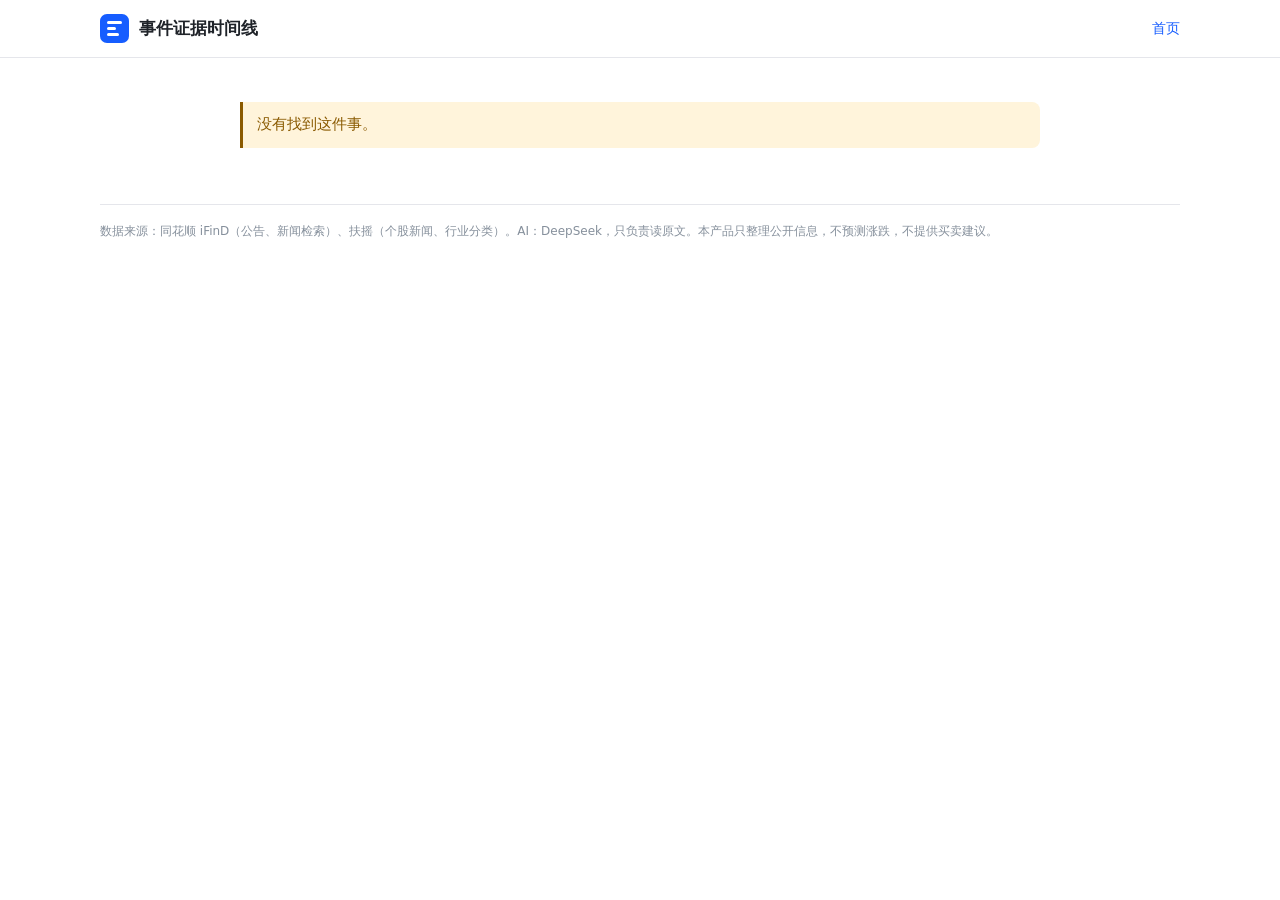
<file: static/event.html>
<!doctype html>
<html lang="zh-CN">
<head>
  <meta charset="utf-8">
  <meta name="viewport" content="width=device-width, initial-scale=1">
  <title>事件详情 · 事件证据时间线</title>
  <link rel="icon" href="data:,">
  <link rel="stylesheet" href="style.css?v=20">
  <script defer src="common.js?v=20"></script>
  <script defer src="event.js?v=20"></script>
</head>
<body>
  <header class="masthead compact"><div class="wrap">
    <div class="brand"><span class="brand-mark" aria-hidden="true"><i></i><i></i><i></i></span><span>事件证据时间线</span></div>
    <a class="back" href="index.html">首页</a>
  </div></header>
  <main class="wrap narrow"><div id="load-status" aria-live="polite">正在读取事件…</div>
    <div id="event-content" hidden>
      <section class="ev-top"><div id="overview"></div><div id="controls"></div><div id="refresh-status" aria-live="polite"></div></section>
      <section class="verdict-card" id="sec-result"><div id="result"></div></section>
      <section class="facts" id="keyfacts"></section>
      <section class="block" id="sec-conflicts" hidden><h2 id="conflicts-title">说法相反</h2><div id="conflicts"></div></section>
      <section class="block" id="sec-basis" hidden><h2>原文依据</h2><div id="basis"></div></section>
      <section class="block" id="sec-sources"><div class="block-head" id="sources-head"><h2>来源</h2><a id="all-sources" href="#sec-timeline"></a></div><div id="sources"></div></section>
      <section class="block" id="sec-timeline"><div class="block-head"><h2>时间线</h2><small class="muted">AI 摘要</small></div><div id="timeline"></div></section>
      <section class="block" id="sec-numbers" hidden><h2>数字变化</h2><div id="comparisons"></div></section>
      <section class="foot-line"><div id="relations"></div><p class="disclaimer">仅整理公开信息，不预测涨跌，不提供买卖建议</p></section>
    </div>
  </main>
  <footer class="wrap">数据来源：同花顺 iFinD（公告、新闻检索）、扶摇（个股新闻、行业分类）。AI：DeepSeek，只负责读原文。本产品只整理公开信息，不预测涨跌，不提供买卖建议。</footer>
</body>
</html>
</file>
<file: static/style.css>
:root {
  color-scheme: light;
  --blue: #165dff;
  --blue-deep: #0e42d2;
  --blue-wash: #f2f6ff;
  --blue-soft: #a9c1ff;
  --ink: #1f2329;
  --sub: #646a73;
  --faint: #86909c;
  --line: #e5e6eb;
  --control: #c9cdd4;
  --warning-ink: #8a5a00;
  --warning-line: #e8c77a;
  --warning-wash: #fff4db;
  --paper: #fff;
  --wash: #f7f8fa;
}
* { box-sizing: border-box; }
[hidden] { display: none !important; }
body {
  margin: 0; background: var(--paper); color: var(--ink);
  font: 15px/1.7 "PingFang SC", "Microsoft YaHei", system-ui, -apple-system, "Segoe UI", sans-serif;
  overflow-wrap: anywhere; font-variant-numeric: tabular-nums;
}
.wrap { width: min(1080px, calc(100% - 48px)); margin-inline: auto; }
.wrap.narrow { width: min(800px, calc(100% - 48px)); }
main.wrap { padding-block: 36px 48px; }
h1, h2, h3, h4 { margin: 0; color: var(--ink); text-wrap: balance; }
h1 { font-size: 32px; line-height: 1.35; font-weight: 700; }
h2 { font-size: 17px; font-weight: 700; margin-bottom: 10px; }
h3 { font-size: 16px; font-weight: 700; margin-block: 6px 4px; }
h4 { font-size: 14px; margin-top: 12px; color: var(--sub); }
p { margin: 8px 0; }
ul, ol { padding-inline-start: 1.5em; }
li + li { margin-top: 4px; }
small, .muted { color: var(--sub); font-size: 13px; }
small { display: block; }
a, .text-button { color: var(--blue); text-underline-offset: 3px; text-decoration: none; }
a:hover, .text-button:hover { color: var(--blue-deep); text-decoration: underline; }
:focus-visible { outline: 2px solid var(--blue); outline-offset: 2px; border-radius: 4px; }
details { margin-block: 8px; }
summary { color: var(--sub); font-size: 13px; cursor: pointer; width: fit-content; max-width: 100%; }
summary:hover { color: var(--blue); }
dl { margin: 10px 0; }
dt { font-weight: 700; margin-top: 8px; }
dd { margin: 0; color: var(--sub); }

/* 页头 */
.masthead { border-bottom: 1px solid var(--line); background: var(--paper); }
.masthead .wrap { display: flex; align-items: center; justify-content: space-between; gap: 12px; padding-block: 14px; }
.brand { display: flex; align-items: center; gap: 10px; color: var(--ink); font-weight: 700; font-size: 17px; }
.brand h1 { font-size: 17px; }
.brand-mark { display: grid; gap: 3px; padding: 7px; border-radius: 7px; background: var(--blue); flex: none; }
.brand-mark i { width: 15px; height: 3px; background: #fff; border-radius: 2px; }
.brand-mark i:nth-child(2) { width: 9px; }
.brand-mark i:last-child { width: 12px; }
.back { font-size: 14px; }

/* 按钮、表单、标签 */
fieldset { border: 0; padding: 0; margin: 0; min-width: 0; }
button { font: inherit; font-size: 14px; font-weight: 700; padding: 5px 16px; min-height: 36px; border: 1px solid var(--control); border-radius: 8px; background: var(--paper); color: var(--ink); cursor: pointer; }
button:hover { border-color: var(--blue); color: var(--blue); }
button.primary { color: #fff; border-color: var(--blue); background: var(--blue); }
button.primary:hover { color: #fff; background: var(--blue-deep); border-color: var(--blue-deep); }
button[aria-pressed=true] { background: var(--blue-wash); border-color: var(--blue); color: var(--blue-deep); }
button:disabled { opacity: .45; cursor: default; border-color: var(--control); color: var(--ink); }
.text-button { border: 0; background: transparent; min-height: 0; padding: 0 4px; font-weight: 400; }
input:not([type=checkbox]) { width: 100%; min-width: 0; height: 46px; font: inherit; padding: 8px 14px; color: var(--ink); border: 1px solid var(--control); border-radius: 8px; background: var(--paper); }
input:not([type=checkbox]):focus { outline: 0; border-color: var(--blue); box-shadow: 0 0 0 3px var(--blue-wash); }
input::placeholder { color: var(--faint); }
input[type=checkbox] { accent-color: var(--blue); width: 16px; height: 16px; margin: 0; flex: none; }
.check { display: flex; align-items: center; gap: 8px; width: fit-content; cursor: pointer; font-size: 14px; }
.inline, .actions, .tags, .entry-top, .ev-head, .hero-meta, .verdict-head, .src-line, .src-natures { display: flex; flex-wrap: wrap; align-items: center; gap: 6px 10px; }
.actions { margin: 10px 0; }
.tags:empty { display: none; }
.tag { display: inline-block; vertical-align: middle; max-width: 100%; padding: 0 8px; background: #f2f3f5; border: 1px solid transparent; color: #4e5969; border-radius: 4px; font-size: 12px; line-height: 1.75; font-weight: 600; white-space: nowrap; }
.tag.src { background: var(--paper); border-color: var(--control); color: var(--ink); }
.tag.basis, .tag.changed { background: var(--blue-wash); color: var(--blue-deep); }
.tag.status { background: var(--paper); border-color: var(--line); color: var(--sub); }
.tag.synthetic { background: var(--paper); border: 1px dashed var(--control); color: var(--sub); }
.tag.nature-opinion { background: var(--blue-wash); color: var(--blue-deep); }
.tag.nature-speculation { background: var(--paper); border: 1px dashed var(--faint); color: var(--ink); }
.tag.nature-rumor { background: var(--warning-wash); color: var(--warning-ink); }
.tag.state-confirmed { background: var(--blue); color: #fff; }
.tag.state-denied { background: var(--ink); color: #fff; }
.tag.state-mixed { background: var(--paper); border-color: var(--blue); color: var(--blue-deep); }
.tag.state-conflict { background: var(--warning-wash); border-color: var(--warning-line); color: var(--warning-ink); }
.tag.state-unverified { background: var(--paper); border: 1px dashed var(--faint); color: var(--ink); }
.tag.state-expired { background: #f2f3f5; color: var(--sub); }
.tag.state-insufficient { background: var(--warning-wash); color: var(--warning-ink); }
.tag.large { font-size: 18px; padding: 4px 14px; border-radius: 8px; line-height: 1.5; font-weight: 700; }
.tag.stock { padding: 4px 10px; font-size: 13px; font-weight: 500; }
.banner, .message, .empty { padding: 10px 14px; border-radius: 8px; }
.message, .empty { background: var(--wash); color: var(--ink); }
.banner.synthetic { background: var(--wash); color: var(--sub); border: 1px dashed var(--control); font-size: 13px; }
.message { margin-block: 8px; }
.message.error, .warning, .danger, .danger-text, .tag.warning, .tag.danger { background: var(--warning-wash); color: var(--warning-ink); }
.message.error { border-left: 3px solid var(--warning-ink); border-radius: 0 8px 8px 0; }
p.warning, small.warning, summary.warning, span.warning { padding: 3px 10px; border-radius: 6px; }
small.warning > span { display: block; }
.spinner { display: inline-block; margin-left: 8px; width: 14px; height: 14px; border: 2px solid var(--line); border-top-color: var(--blue); border-radius: 50%; animation: spin 1s linear infinite; }
@keyframes spin { to { transform: rotate(360deg); } }
.progress-list li span { margin-left: 7px; color: var(--sub); }

/* 首页 */
.home-hero { padding-block: 28px 4px; }
.intro { font-size: 30px; line-height: 1.3; font-weight: 700; margin: 0; }
.home-hero > .muted { font-size: 15px; margin: 6px 0 18px; }
.panel, .entry, .demo-list { background: var(--paper); border: 1px solid var(--line); border-radius: 12px; min-width: 0; }
.panel { padding: 20px 24px; }
.panel > :first-child { margin-top: 0; }
.panel > :last-child { margin-bottom: 0; }
details.panel > summary { font-size: 15px; font-weight: 700; color: var(--ink); }
/* 判断规则：短版在前，原文收进“完整规则” */
.rule-brief { list-style: none; padding: 0; margin-block: 10px 8px; display: grid; grid-template-columns: max-content minmax(0, 1fr); gap: 6px 16px; font-size: 14px; color: var(--ink); }
.rule-brief li { display: contents; }
.rule-brief strong { font-weight: 700; }
.rule-full > :not(summary) { font-size: 13px; color: var(--sub); }
.rule-full h3 { font-size: 13px; }
.query-panel { padding: 20px; background: var(--wash); border-color: var(--wash); }
.query-fields { display: grid; grid-template-columns: minmax(0, 1fr) minmax(0, 1.5fr) auto; gap: 12px; align-items: start; }
.query-fields label { display: block; font-size: 13px; color: var(--sub); margin-bottom: 4px; }
.submit { min-height: 46px; margin-top: 26px; padding-inline: 32px; font-size: 16px; }
.query-foot { display: flex; flex-wrap: wrap; justify-content: space-between; gap: 8px 20px; margin-top: 12px; }
#quota { margin: 0; }
#simulate-note { margin: 12px 0 0; }
#feedback:not(:empty) { margin-top: 14px; }
.options { display: grid; gap: 2px; margin-top: 5px; padding: 4px; border: 1px solid var(--line); border-radius: 8px; background: var(--paper); }
.options button { min-width: 0; text-align: left; border: 0; font-weight: 500; }
.options button:hover { background: var(--blue-wash); }
.home-section { margin-block: 32px; }
.home-section > h2 { margin-bottom: 4px; }
.home-section > p { margin: 0 0 10px; }
.home-section > h2 + div { margin-top: 12px; }
.event-grid, .source-grid { display: grid; grid-template-columns: repeat(3, minmax(0, 1fr)); gap: 14px; }
.entry { display: flex; flex-direction: column; align-items: flex-start; gap: 8px; color: var(--ink); padding: 18px; }
.entry:hover { border-color: var(--blue); color: var(--ink); text-decoration: none; }
.entry:hover h3 { color: var(--blue); }
.entry h3 { margin: 0; font-size: 17px; }
.entry p { margin: 0; color: var(--sub); font-size: 14px; }
.entry-top { justify-content: space-between; width: 100%; }
.entry-date { margin-top: auto; padding-top: 6px; font-size: 12px; color: var(--faint); }
.demo-list { overflow: hidden; }
.demo-row { display: grid; grid-template-columns: 220px 170px minmax(0, 1fr) auto; gap: 12px; align-items: center; padding: 11px 18px; color: var(--ink); }
.demo-row + .demo-row { border-top: 1px solid var(--line); }
.demo-row:hover { background: var(--wash); color: var(--ink); text-decoration: none; }
.demo-row:hover .demo-title { color: var(--blue); }
.demo-row > .tag { justify-self: start; margin: 0; white-space: normal; }
.demo-title { font-weight: 700; }
.demo-what { color: var(--sub); font-size: 13px; }
.demo-list > p, .demo-list > .message { margin: 12px 18px; }
.extras { margin-top: 44px; padding-top: 24px; border-top: 1px dashed var(--control); }
.extras > h2 { color: var(--sub); }
.extras .simulate { margin-top: 14px; }
.simulate small { margin: 2px 0 0 24px; }
.extras #synthetic-stocks { margin: 10px 0 0; }

/* 事件页：顶部 */
.ev-top { display: flex; flex-direction: column; gap: 8px; margin-bottom: 24px; }
.hero-meta { color: var(--sub); font-size: 13px; }
.hero-meta > * + *::before { content: "·"; margin-right: 10px; color: var(--control); }
.company-name { color: var(--sub); }
.source-details { margin: 6px 0 0; }
.source-details > summary { font-size: 13px; }
.source-grid { margin-block: 12px; }
.source { min-width: 0; padding: 10px 12px; background: var(--wash); border-radius: 8px; }
.source > * { margin: 2px 3px 2px 0; }
#controls:not(:empty) { margin-top: 6px; }
#controls > button { min-height: 30px; padding: 2px 12px; font-size: 13px; font-weight: 400; color: var(--sub); }
#refresh-status:not(:empty) { margin-top: 8px; }

/* 结论卡 */
.verdict-card { padding: 24px 28px; background: var(--blue-wash); border-radius: 14px; }
#result { display: flex; flex-direction: column; gap: 14px; }
#result > * { margin: 0; }
.stage-short { font-size: 18px; font-weight: 700; }
.result-sentence { font-size: 18px; line-height: 1.6; }
a.ref { font-size: 12px; margin-left: 2px; vertical-align: 2px; }
.steps { list-style: none; display: flex; padding: 4px 0 0; margin: 0; }
.steps > li { flex: 1 1 0; min-width: 0; margin: 0; display: grid; gap: 3px; align-content: start; }
.step-bar { display: block; height: 5px; background: var(--blue); margin-bottom: 3px; }
.steps > li:first-child .step-bar { border-radius: 3px 0 0 3px; }
.steps > li:last-child .step-bar { border-radius: 0 3px 3px 0; }
.steps strong { font-size: 14px; }
.steps small { font-size: 12px; }
.step-current .step-bar { background: #c9d8ff; }
.step-current strong, .step-current small { color: var(--blue); }
.step-todo .step-bar { background: #dfe3ea; }
.step-todo strong { color: var(--faint); font-weight: 400; }
.step-todo small { color: var(--faint); }
.rule-line { display: flex; flex-wrap: wrap; align-items: baseline; gap: 4px 10px; font-size: 12px; color: var(--sub); }
.rule-line small { font-size: 12px; }
.rule-line details { margin: 0; }
.rule-line summary { font-size: 12px; color: var(--blue); }
.rule-line details[open] { flex-basis: 100%; }

/* 三栏要点 */
.facts { display: grid; grid-template-columns: repeat(auto-fit, minmax(200px, 1fr)); gap: 24px; margin-top: 28px; }
.fact-col { display: grid; gap: 6px; align-content: start; }
.fact-col h3 { font-size: 13px; margin: 0; }
.fact-col h3.ok { color: var(--blue); }
.fact-col h3.open { color: var(--warning-ink); }
.fact-col h3.watch { color: var(--sub); }

/* 通用区块 */
.block { margin-top: 32px; }
.block-head { display: flex; justify-content: space-between; align-items: baseline; }
.block-head a { font-size: 13px; }
.cite { padding: 12px 16px; border-left: 3px solid var(--blue); background: var(--wash); margin-bottom: 10px; }
.cite.secondary { border-left-color: var(--control); }
.cite blockquote { margin: 0 0 4px; }
.cite small { font-size: 12px; }
blockquote { margin: 8px 0; white-space: pre-wrap; }

/* 来源 */
.src-bar { display: flex; height: 10px; border-radius: 5px; overflow: hidden; background: var(--line); margin-bottom: 10px; }
.src-bar i { display: block; height: 10px; background: var(--control); }
.src-bar i.tier-high { background: var(--blue); }
.src-bar i.tier-mid { background: var(--blue-soft); }
.src-bar i.tier-low { background: #d5d9e0; }
.src-line { font-size: 14px; gap: 6px 26px; }
.src-line small { display: inline; margin-left: 6px; }
.src-natures { margin-top: 8px; font-size: 13px; color: var(--sub); }

/* 时间线 */
.tl-day { display: grid; grid-template-columns: 64px minmax(0, 1fr); gap: 0 16px; padding: 10px 0; border-top: 1px solid var(--line); }
.tl-date { line-height: 1.4; padding-top: 3px; }
.tl-date strong { display: block; font-size: 15px; }
.tl-date small { font-size: 12px; color: var(--faint); }
.tl-body { min-width: 0; display: grid; gap: 4px; }
.tl-change { margin-bottom: 2px; }
.tl-item { margin: 0; scroll-margin-top: 16px; border-radius: 8px; }
.tl-item > summary { display: flex; flex-wrap: wrap; align-items: center; gap: 4px 8px; width: auto; padding: 4px 6px; margin-inline: -6px; border-radius: 6px; color: var(--ink); font-size: 15px; }
.tl-item > summary:hover { background: var(--wash); color: var(--ink); }
.tl-text { flex: 1 1 320px; min-width: 0; }
.tl-item.inactive > summary .tl-text { color: var(--faint); }
.tl-item[open] { background: var(--wash); padding: 4px 14px 14px; margin-block: 4px; }
.tl-item[open] > summary { margin-inline: -8px; }
.tl-item.flash > summary { animation: flash 1.6s ease-out; }
@keyframes flash { 0%, 45% { background: var(--blue-wash); } }
.tl-item > :not(summary) { font-size: 14px; }
.tl-item h3 { font-size: 15px; margin-block: 8px 2px; }
.tl-more { margin: 2px 0 0; }
.tl-more > summary { display: flex; flex-wrap: wrap; align-items: center; gap: 4px 8px; width: auto; color: var(--blue); font-size: 13px; padding: 2px 0; }
.ev-head { font-size: 13px; color: var(--sub); margin-top: 6px; }
.ev-head strong { color: var(--ink); }
.weight { display: inline-flex; align-items: center; gap: 3px; white-space: nowrap; }
.weight i { width: 7px; height: 7px; border-radius: 50%; background: var(--control); }
.weight span { margin-left: 3px; }
.weight.tier-high i, .weight.tier-mid i:nth-child(-n+2), .weight.tier-low i:first-child { background: var(--ink); }
.quotes { margin-top: 6px; }
.quotes blockquote, .side blockquote, .sub-card blockquote { margin: 6px 0; padding: 6px 12px; border-left: 3px solid var(--control); background: var(--paper); border-radius: 0 6px 6px 0; }
.original { white-space: pre-wrap; margin-top: 8px; padding: 12px; background: var(--paper); border-radius: 8px; font-size: 13px; }
.times { display: grid; grid-template-columns: repeat(4, minmax(0, 1fr)); gap: 1px; margin: 10px 0; background: var(--line); border: 1px solid var(--line); border-radius: 8px; overflow: hidden; }
.times > div { background: var(--paper); padding: 8px 10px; font-size: 13px; }
.times span, .times strong { display: block; }
.times strong { color: var(--sub); font-weight: 400; font-size: 12px; }
.copy-warnings > small { margin-block: 4px; }
#timeline > h3 { margin-top: 22px; font-size: 15px; }
.sub-card { padding-block: 10px; border-top: 1px solid var(--line); min-width: 0; font-size: 14px; }
.sub-card > * { margin-block: 3px; }
.table-scroll { overflow-x: auto; max-width: 100%; margin-block: 8px; }
table { border-collapse: collapse; min-width: 100%; font-size: 13px; }
th, td { padding: 7px 10px; text-align: left; vertical-align: top; border-bottom: 1px solid var(--line); }
th { color: var(--sub); font-weight: 400; white-space: nowrap; background: var(--wash); }

/* 说法相反、数字变化、关联自选 */
.comparison { padding-block: 10px; }
.side-grid { display: grid; grid-template-columns: repeat(2, minmax(0, 1fr)); gap: 14px; }
.side { min-width: 0; padding: 14px 16px; background: var(--wash); border-radius: 10px; }
.side h3 { margin-top: 0; }
.side blockquote { background: var(--paper); }
.change-row { display: grid; grid-template-columns: minmax(0, 1fr) auto auto; gap: 8px 20px; align-items: baseline; padding: 9px 0; border-top: 1px solid var(--line); }
.change-name { color: var(--sub); }
.change-row small { font-size: 12px; color: var(--faint); }
.metric, .metric-rest { margin: 0; padding-block: 8px; border-top: 1px solid var(--line); }
.metric > summary { display: flex; flex-wrap: wrap; align-items: baseline; gap: 4px 10px; width: auto; color: var(--ink); font-size: 14px; }
.metric-name { font-weight: 700; }
.metric-values { color: var(--sub); font-size: 13px; }
.foot-line { margin-top: 36px; padding-top: 14px; border-top: 1px solid var(--line); font-size: 13px; color: var(--sub); }
.rel-line { margin: 0 0 4px; color: var(--ink); }
.relation-row { display: grid; grid-template-columns: minmax(150px, 1fr) minmax(0, 3fr); gap: 12px; padding-block: 8px; border-top: 1px solid var(--line); }
.relation-row .tag { margin-right: 6px; }
.disclaimer { color: var(--faint); font-size: 12px; margin: 8px 0 0; }
footer.wrap { color: var(--faint); border-top: 1px solid var(--line); padding-block: 16px 30px; font-size: 12px; }

/* 可点击暗示：不靠悬停也看得出能点。能展开的统一用行尾 V 形箭头（展开后朝上），整卡、整行可点的在右侧放 › */
summary { list-style: none; }
summary::-webkit-details-marker { display: none; }
summary::after { content: ""; display: inline-block; flex: none; width: 6px; height: 6px; margin-left: 7px; border-right: 1.5px solid currentColor; border-bottom: 1.5px solid currentColor; transform: translateY(-3px) rotate(45deg); }
details[open] > summary::after { transform: translateY(1px) rotate(-135deg); }
/* 整行折叠：箭头固定在行尾，窄屏换行时也不会单独掉到下一行 */
.tl-item > summary, .metric > summary { position: relative; padding-right: 26px; }
.tl-item > summary::after, .metric > summary::after { position: absolute; right: 8px; top: calc(50% - 5px); margin: 0; width: 7px; height: 7px; color: var(--faint); transform: rotate(45deg); }
.tl-item[open] > summary::after, .metric[open] > summary::after { top: calc(50% - 2px); transform: rotate(-135deg); }
.tl-more > summary::after { margin-left: 0; }
/* 正文里的文字链接平时带浅色下划线，不靠悬停也看得出能点 */
main a:not(.entry):not(.demo-row):not(.ref) { text-decoration: underline; text-decoration-color: var(--blue-soft); }
main a:not(.entry):not(.demo-row):not(.ref):hover { text-decoration-color: currentColor; }
.entry-date { padding-right: 24px; }
a.entry, a.demo-row { position: relative; }
a.entry::after, a.demo-row::after { content: ""; position: absolute; width: 8px; height: 8px; border-top: 2px solid var(--faint); border-right: 2px solid var(--faint); transform: rotate(45deg); }
a.entry::after { right: 20px; bottom: 22px; }
a.demo-row { padding-right: 42px; }
a.demo-row::after { right: 20px; top: calc(50% - 5px); }
a.entry:hover::after, a.demo-row:hover::after { border-color: var(--blue); }
/* 示例自选股只是名单，不能点：去掉按钮样的灰底 */
.tag.stock { background: transparent; padding-inline: 0; margin-right: 8px; color: var(--sub); }

@media (max-width: 760px) {
  .event-grid, .source-grid { grid-template-columns: repeat(2, minmax(0, 1fr)); }
  .demo-row { grid-template-columns: minmax(0, 1fr) auto; }
  .demo-what { grid-column: 1 / -1; }
}
@media (max-width: 600px) {
  .wrap, .wrap.narrow { width: calc(100% - 28px); }
  main.wrap { padding-block: 20px 32px; }
  h1 { font-size: 24px; }
  .intro { font-size: 24px; }
  .query-fields, .event-grid, .source-grid, .side-grid, .relation-row { grid-template-columns: minmax(0, 1fr); }
  .submit { margin: 0; width: 100%; }
  .verdict-card { padding: 18px 16px; }
  .result-sentence { font-size: 16px; }
  .steps strong { font-size: 12px; }
  .tl-day { grid-template-columns: 48px minmax(0, 1fr); gap: 0 10px; }
  .times { grid-template-columns: repeat(2, minmax(0, 1fr)); }
  .change-row { grid-template-columns: minmax(0, 1fr); gap: 0; }
  .tag { white-space: normal; }
  .rule-brief { grid-template-columns: minmax(0, 1fr); gap: 0; }
  .rule-brief span { margin-bottom: 8px; }
}
@media (prefers-reduced-motion: reduce) {
  .spinner { animation: none; }
  .tl-item.flash > summary { animation: none; outline: 2px solid var(--blue); }
}
.block-head small { font-size: 12px; color: var(--faint); }
.tl-item > summary small { display: inline; font-size: 12px; color: var(--warning-ink); }
.cite p { margin: 4px 0; font-size: 14px; }
</file>
